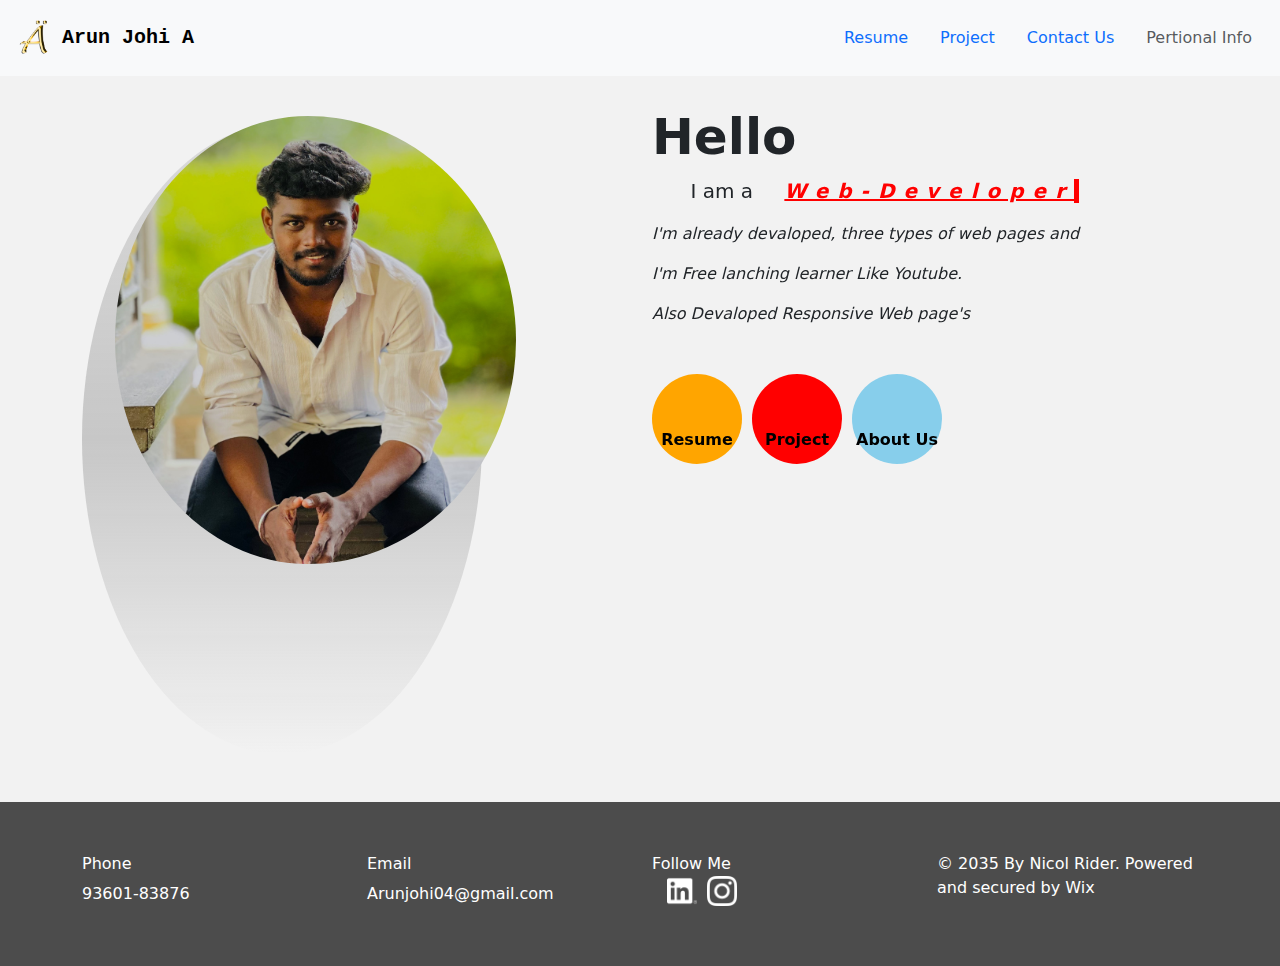
<file: HTML/Index.html>
<!DOCTYPE html>
<html lang="en">

<head>
    <meta charset="UTF-8">
    <meta name="viewport" content="width=device-width, initial-scale=1.0">
    <title>My Profile</title>
    <link rel="stylesheet" href="../CSS/style.css">
    <link rel="icon" href="../Source/tittle logo/Letter 'A'.png">
    <link href="https://cdn.jsdelivr.net/npm/bootstrap@5.3.3/dist/css/bootstrap.min.css" rel="stylesheet"
        integrity="sha384-QWTKZyjpPEjISv5WaRU9OFeRpok6YctnYmDr5pNlyT2bRjXh0JMhjY6hW+ALEwIH" crossorigin="anonymous">
    <script src="https://cdn.jsdelivr.net/npm/bootstrap@5.3.3/dist/js/bootstrap.bundle.min.js"
        integrity="sha384-YvpcrYf0tY3lHB60NNkmXc5s9fDVZLESaAA55NDzOxhy9GkcIdslK1eN7N6jIeHz"
        crossorigin="anonymous"></script>
    <link href="https://unpkg.com/aos@2.3.1/dist/aos.css" rel="stylesheet">
    <script src="https://unpkg.com/aos@2.3.1/dist/aos.js"></script>

</head>

<body style="background-color: rgba(128, 128, 128, 0.107);">
    <nav class="navbar bg-body-tertiary">
        <div class="container-fluid">
            <a class="navbar-brand fw-bolder font-monospace" href="../HTML/Index.html"><img src="../Source/tittle logo/Letter 'A'.png"
                    style="width: 50px;" alt="">Arun Johi A</a>
            <ul class="nav justify-content-end">
                <li class="nav-item">
                    <a class="nav-link active" aria-current="page" href="../HTML/Resume.html">Resume</a>
                </li>
                <li class="nav-item">
                    <a class="nav-link" href="../HTML/Project.html">Project</a>
                </li>
                <li class="nav-item">
                    <a class="nav-link" href="../HTML/Contact.html">Contact Us</a>
                </li>
                <li class="nav-item">
                    <a class="nav-link disabled" aria-disabled="true">Pertional Info</a>
                </li>
            </ul>
        </div>
    </nav>
    <!-- The inside of Profile -->
    <div class="container">
        <div class="row">
            <!-- left side of Container inbetween the image container -->
            <div class="col-6 mt-5">
                <div data-aos="zoom-in-right">
                    <div 
                        style="width: 25rem;height:70vh; background: linear-gradient(rgba(128, 128, 128, 0.212),rgba(128, 128, 128, 0.377),rgba(128, 128, 128, 0));border-radius:50%;">
                        <div style="position: relative;left: 18px;top:-8px;" class="imgsrc">
                            <img src="../Source/MyIMG/IMG_3290.jpg"
                                style="border-radius: 50%; width: 26rem; height: 28rem;padding-left: 15px;">
                            <!-- <img src="../Source/MyIMG/SEL_5131.jpg"
                                style="border-radius: 50%; width: 23rem; height: 25rem;filter: grayscale(40%);"> -->
                        </div>
                    </div>
                </div>
            </div>

            <!-- Right Side of info -->

            <div class="col-6 mt-4" id="info">
                <div data-aos="fade-left">
                    <p class="fw-bolder" style="font-size: 50px;">Hello</p>
                    <p class="fw-bolde" style="margin-top: -15px;margin-left: 3vw; font-size: 20px;">I am a <span
                            class="text-decoration-underline" id="text"><i
                                style="letter-spacing: 9px;margin-left: 15px;"
                                class="fw-bolder">Web-Developer</i></span>
                    </p>
                    <p><i>I'm already devaloped, three types of web pages and</i></p>
                    <p><i>I'm Free lanching learner Like Youtube.</i></p>
                    <p><i>Also Devaloped Responsive Web page's</i></p>
                    <div class="color-info mt-5">
                        <div class="orenge">
                            <a href="../HTML/Resume.html" id="infor" class="angel fs-2text fw-bold"
                                id="infor">Resume</a>
                        </div>
                        <div class="red">
                            <a href="../HTML/Project.html" id="infor" class="angel fs-2text fw-bold">Project</a>
                        </div>
                        <div class="skyblue">
                            <a href="../HTML/Contact.html" id="infor" class="angel fs-2text fw-bold" id="infor">About Us</a>
                        </div>
                    </div>
                </div>
            </div>
        </div>
    </div>

    <footer class="mt-5">
        <div class="container">
            <div class="row">
                <div class="col-3" id="foote">
                    <label>Phone</label>
                    <h6 class="mt-2">93601-83876</h6>
                </div>
                <div class="col-3" id="foote">
                    <label>Email</label>
                    <h6 class="mt-2">
                        Arunjohi04@gmail.com
                    </h6>
                </div>
                <div class="col-3" id="foote">
                    <label class="d-block ">Follow Me</label>
                    <a href="https://www.linkedin.com/jobs/search/?currentJobId=3995566235&distance=25&f_E=1&f_PP=106888327&geoId=102713980&keywords=web%20development&origin=JOB_SEARCH_PAGE_JOB_FILTER&refresh=true"
                        target="_blank" class="mt-6"><img src="../Source/Index File/linkedin (1).png"
                            style="width: 30px;margin-left: 15px;"></a>
                    <a href="https://www.instagram.com/" target="_blank" class="mt-6"><img
                            src="../Source/Index File/instagram (1).png" style="width: 30px;margin-left: 5px;"></a>
                </div>
                <div class="col-3" id="foote">
                    <p>
                        © 2035 By Nicol Rider.
                        Powered and secured by Wix</p>
                </div>
            </div>
        </div>
    </footer>
    <script>
        AOS.init();
    </script>
</body>

</html>
</file>
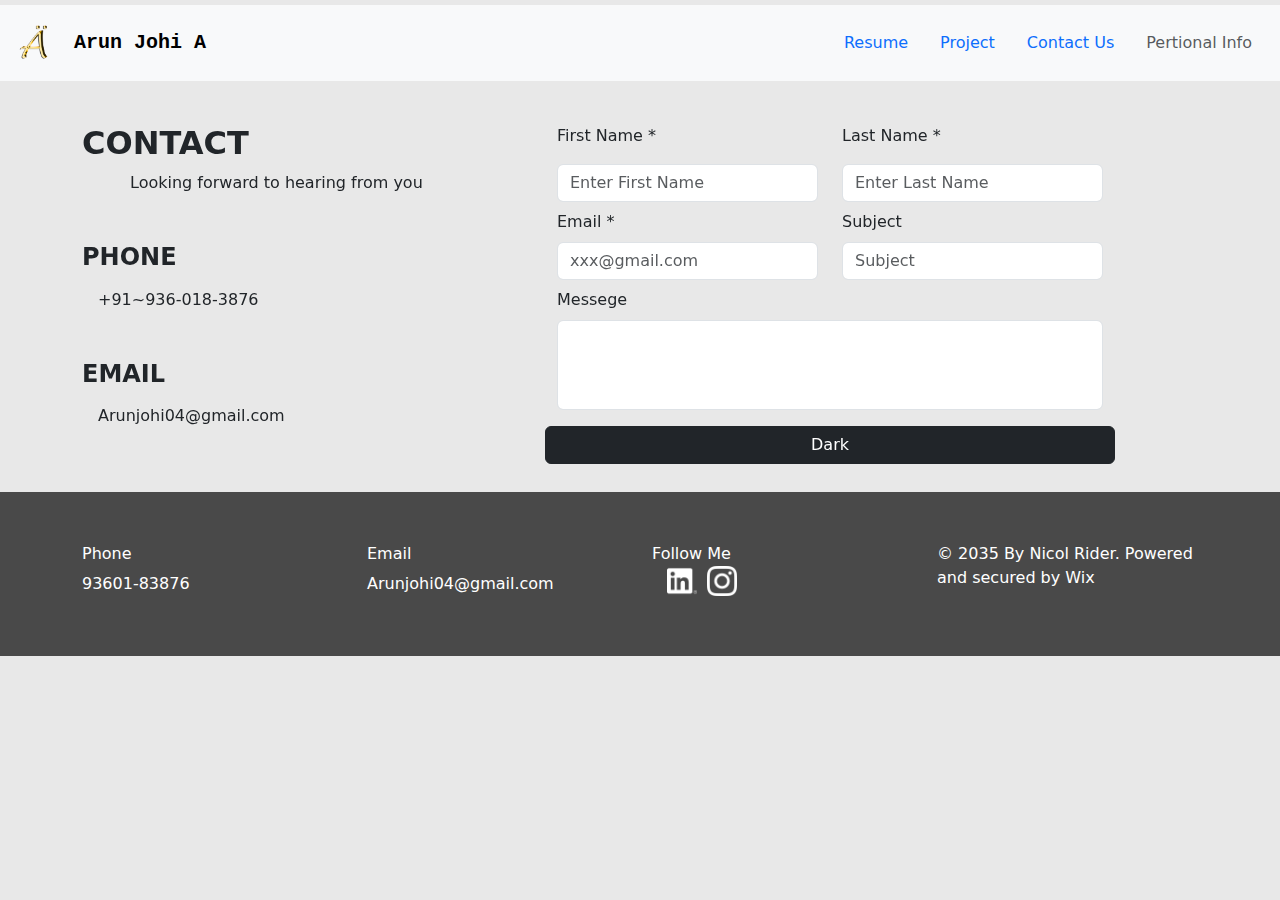
<file: HTML/Contact.html>
<!DOCTYPE html>
<html lang="en">

<head>
    <meta charset="UTF-8">
    <meta name="viewport" content="width=device-width, initial-scale=1.0">
    <title>Contact Us</title>
    <link rel="icon" href="../Source/tittle logo/Letter 'A'.png">
   
    <link rel="stylesheet" href="../BOOTSTAP/bootstrap-5.3.3-dist/bootstrap-5.3.3-dist/css/bootstrap.min.css">
    <script src="../BOOTSTAP/bootstrap-5.3.3-dist/bootstrap-5.3.3-dist/js/bootstrap.min.js"></script>
    <meta http-equiv="refresh" content="5000">
    <link href="https://unpkg.com/aos@2.3.1/dist/aos.css" rel="stylesheet">
    <script src="https://unpkg.com/aos@2.3.1/dist/aos.js"></script>



    <style>
        footer {
            color: white;
            background-color: rgba(0, 0, 0, 0.688);
            padding-top: 50px;
            padding-bottom: 50px;
        }
    </style>

</head>

<body style="background-color: rgba(128, 128, 128, 0.186);">

    <!-- navigation bar -->

    <nav class="navbar bg-body-tertiary " style="position: sticky;
        top:5px;
        z-index:2;">

        <div class="container-fluid">

            <a class="navbar-brand fw-bolder font-monospace" href="../HTML/Index.html">
                <img src="../Source/tittle logo/Letter 'A'.png" style="width:50px;">

                Arun Johi A

            </a>

            <ul class="nav justify-content-end">

                <li class="nav-item">

                    <a class="nav-link active" aria-current="page" href="../HTML/Resume.html">Resume</a>

                </li>

                <li class="nav-item">

                    <a class="nav-link" href="../HTML/Project.html">Project</a>

                </li>

                <li class="nav-item">

                    <a class="nav-link" href="../HTML/Contact.html">Contact Us</a>

                </li>

                <li class="nav-item">

                    <a class="nav-link disabled" aria-disabled="true">Pertional Info</a>

                </li>

            </ul>

        </div>

    </nav>


    <div class="container" data-aos="fade-right">

        <!-- The Left Side of Information's -->

        <div class="row mt-5">

            <div class="col-5">

                <h2 class="text-uppercase fw-bold">Contact</h2>
                <p class="fw-medium ms-5 mt-2 mb-5">Looking forward to hearing from you</p> <!--Hearing You-->

                <h4 class="text-uppercase fw-bold">Phone</h4>
                <p class="fw-medium ms-3 mt-3 mb-5">+91~936-018-3876</p> <!--Phone Number-->

                <h4 class="text-uppercase fw-bold">Email</h4>
                <p class="fw-medium ms-3 mt-3 mb-5">Arunjohi04@gmail.com</p> <!--Email-ID-->

            </div>

            <div class="col-6" data-aos="zoom-out">

                <!-- The Form Section -->

                <form>

                    <div class="row">

                        <div class="col-6">

                            <!--User First Name -->

                            <label>First Name *</label> <!--User First Name -->
                            <input type="text" class="form-control mt-3" id="user-f-name"
                                placeholder="Enter First Name">
                        </div>

                        <div class="col-6">

                            <!--User Last Name-->

                            <label>Last Name *</label>
                            <input type="text" class="form-control mt-3" id="user-l-name" placeholder="Enter Last Name">

                        </div>


                    </div>

                    <div class="row">

                        <div class="col-6 mt-2">

                            <!--User Email-->

                            <label>Email *</label>
                            <input type="email" class="form-control mt-2" id="user-email" placeholder="xxx@gmail.com">

                        </div>

                        <div class="col-6 mt-2">

                            <!--User Subject-->

                            <label>Subject</label>
                            <input type="text" class="form-control mt-2" id="user-subject" placeholder="Subject">

                        </div>

                    </div>

                    <div class="row">

                        <div class="col-12">

                            <!--User Custom Messege-->

                            <label class="mt-2">Messege</label>
                            <input type="text" style="height: 90px;" class="form-control mt-2" id="user-messege">
                        </div>

                        <button type="submit" class="btn btn-dark width-50 mt-3" onclick="Sub()">Dark</button>
                    </div>

                </form>

                <!-- End of the Form Tag -->

            </div>

        </div>

    </div>

    <!-- <h1 id="result">rb</h1> -->


    <!-- The Footing Part -->

    <footer class="mt-3">
        <div class="container">
            <div class="row">
                <div class="col-3" id="foote">
                    <label>Phone</label>
                    <h6 class="mt-2">93601-83876</h6>
                </div>
                <div class="col-3" id="foote">
                    <label>Email</label>
                    <h6 class="mt-2">Arunjohi04@gmail.com</h6>
                </div>
                <div class="col-3" id="foote">
                    <label class="d-block ">Follow Me</label>
                    <a href="https://www.linkedin.com/jobs/search/?currentJobId=3995566235&distance=25&f_E=1&f_PP=106888327&geoId=102713980&keywords=web%20development&origin=JOB_SEARCH_PAGE_JOB_FILTER&refresh=true"
                        target="_blank" class="mt-6">
                        <img src="../Source/Index File/linkedin (1).png" style="width: 30px;
                            margin-left: 15px;"></a>

                    <a href="https://www.instagram.com/" target="_blank" class="mt-6">
                        <img src="../Source/Index File/instagram (1).png" style="width: 30px;
                            margin-left: 5px;">
                    </a>
                </div>
                <div class="col-3" id="foote">
                    <p>
                        © 2035 By Nicol Rider.
                        Powered and secured by Wix</p>
                </div>
            </div>
        </div>
    </footer>

    </footer>
    <script>
        AOS.init();
    </script>
    <script src="../Script/script.js"></script>
</body>

</html>
</file>
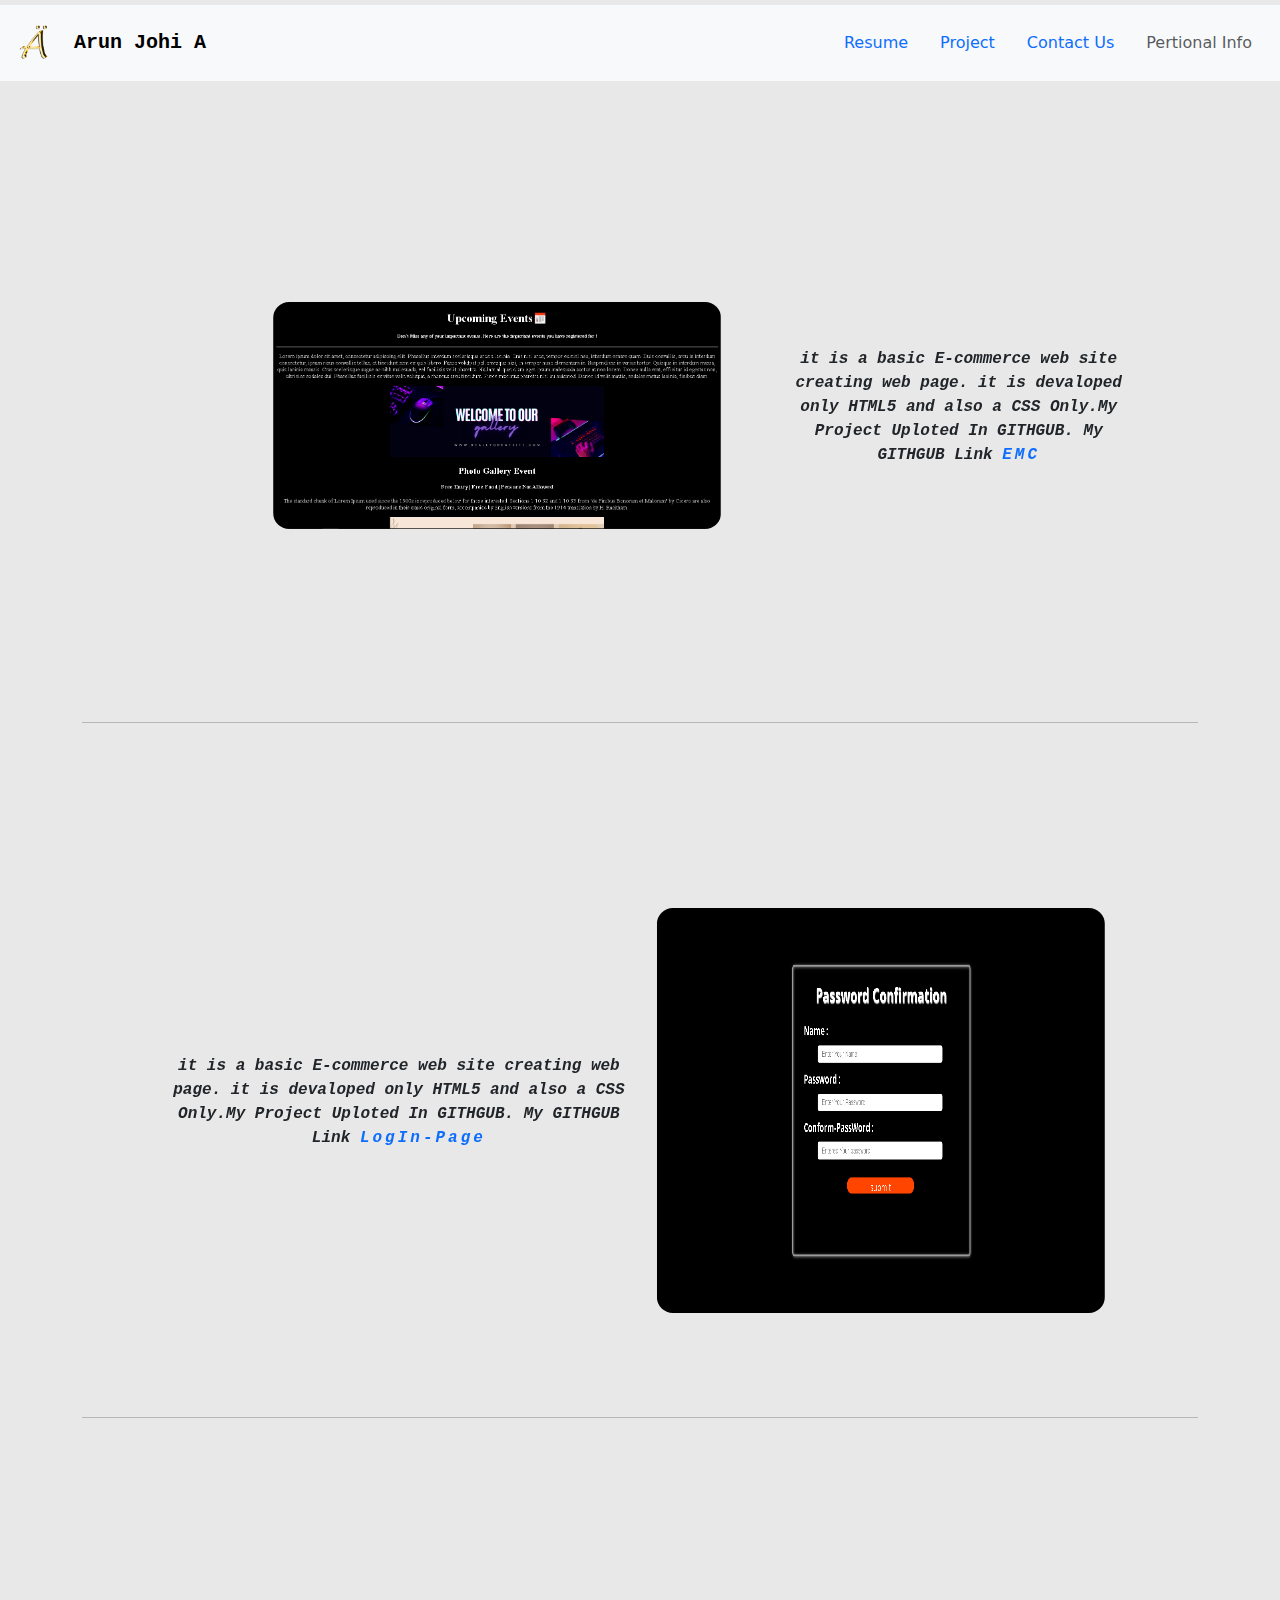
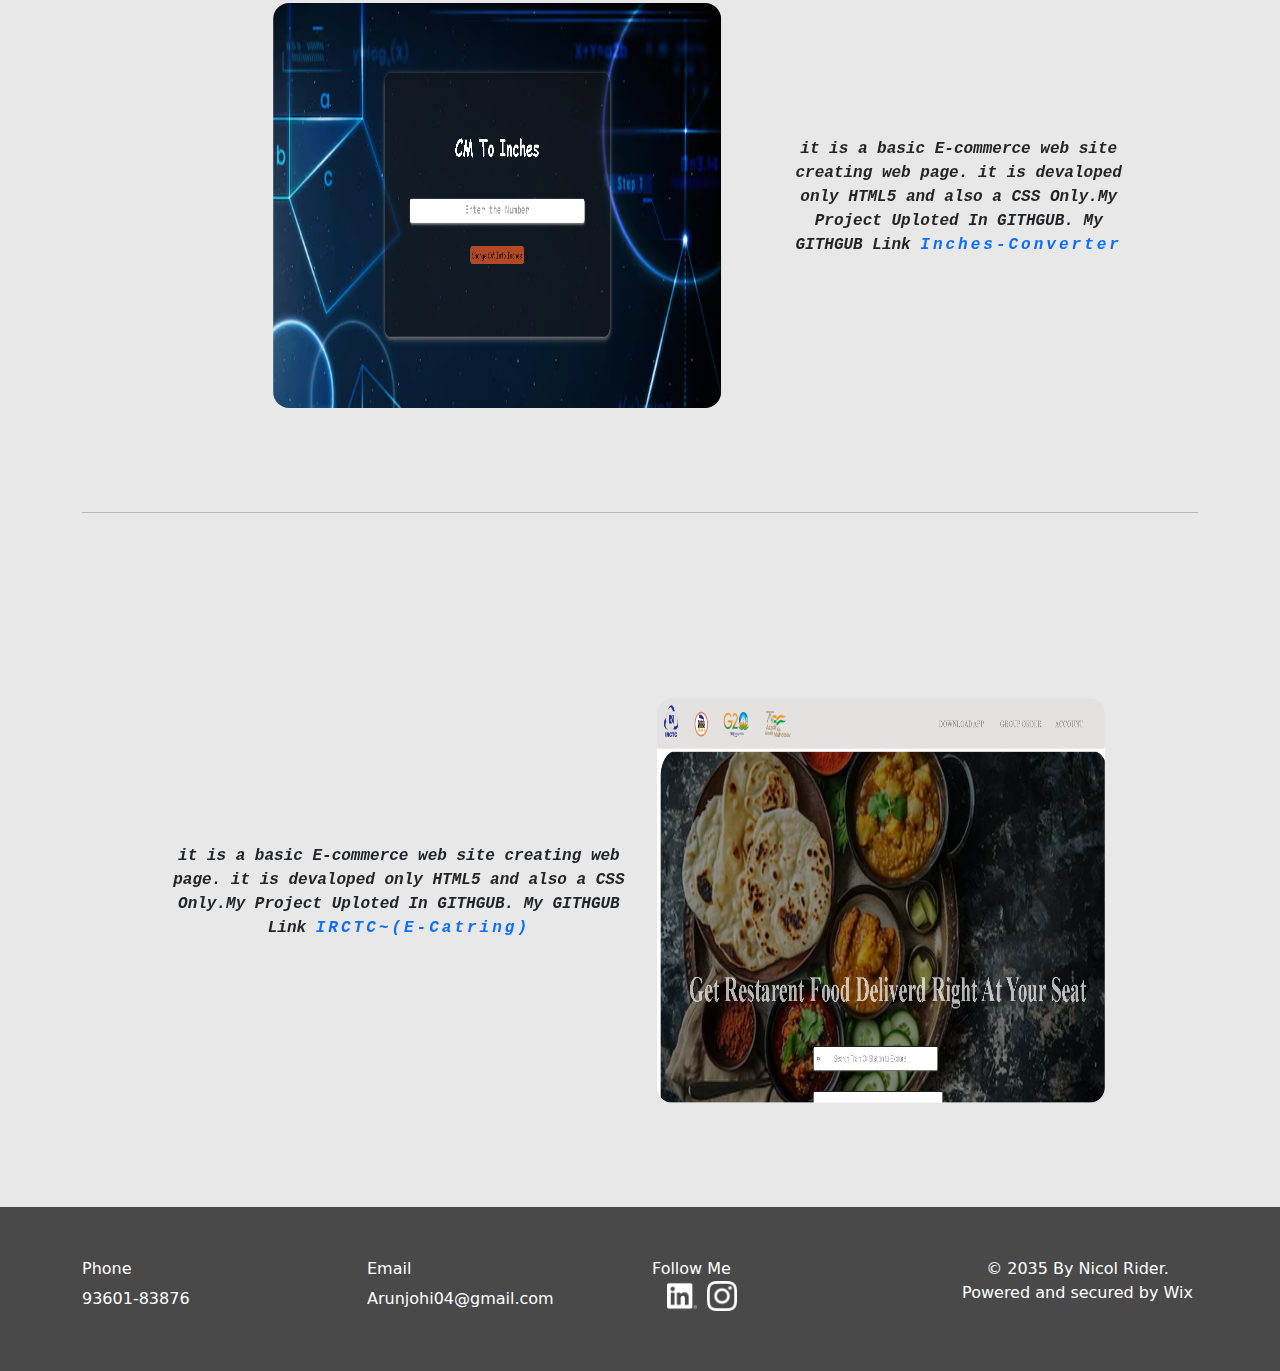
<file: HTML/Project.html>
<!DOCTYPE html>
<html lang="en">

<head>
    <meta charset="UTF-8">
    <meta name="viewport" content="width=device-width, initial-scale=1.0">
    <title>Project</title>
    <link rel="icon" href="../Source/tittle logo/Letter 'A'.png">
    <link href="https://cdn.jsdelivr.net/npm/bootstrap@5.3.3/dist/css/bootstrap.min.css" rel="stylesheet"
        integrity="sha384-QWTKZyjpPEjISv5WaRU9OFeRpok6YctnYmDr5pNlyT2bRjXh0JMhjY6hW+ALEwIH" crossorigin="anonymous">
    <script src="https://cdn.jsdelivr.net/npm/bootstrap@5.3.3/dist/js/bootstrap.bundle.min.js"
        integrity="sha384-YvpcrYf0tY3lHB60NNkmXc5s9fDVZLESaAA55NDzOxhy9GkcIdslK1eN7N6jIeHz"
        crossorigin="anonymous"></script>
        <script src="https://cdnjs.cloudflare.com/ajax/libs/gsap/3.12.5/gsap.min.js"></script>

    <style>
        p{
            margin-left: 20px;
            text-align: center;
        }
        footer {
            color: white;
            background-color: rgba(0, 0, 0, 0.688);
            padding-top: 50px;
            padding-bottom: 50px;
        }
    </style>
</head>

<body style="background-color: rgba(128, 128, 128, 0.186);">

    <!-- navigation bar -->

    <nav class="navbar bg-body-tertiary " style="position: sticky;
        top:5px;
        z-index:2;">

        <div class="container-fluid">

            <a class="navbar-brand fw-bolder font-monospace" href="../HTML/Index.html">
                <img src="../Source/tittle logo/Letter 'A'.png" style="width:50px;">

                Arun Johi A

            </a>

            <ul class="nav justify-content-end">

                <li class="nav-item">

                    <a class="nav-link active" aria-current="page" href="../HTML/Resume.html">Resume</a>

                </li>

                <li class="nav-item">

                    <a class="nav-link" href="../HTML/Project.html">Project</a>

                </li>

                <li class="nav-item">

                    <a class="nav-link" href="../HTML/Contact.html">Contact Us</a>

                </li>

                <li class="nav-item">

                    <a class="nav-link disabled" aria-disabled="true">Pertional Info</a>

                </li>

            </ul>

        </div>

    </nav>

    <div class="container">
        <!-- EMC PROJECT -->

        <div class="row" style="height: 70vh;
            display: flex;
            flex-direction:row;
            justify-content:center;
            align-items:center;" id="project-EMC">

            <div class="col-4 mt-5">

                <img src="../Source/Project/EMC.png" class="rounded-4"style="width: 35vw;"
            height: 45vh;>

            </div>
            
            <div class="col-8 mt-5" style="width: 30vw;
                height:45vh;
                margin-left: 9vw;
                text-align: center;
                display: flex;
                flex-direction:row;
                justify-content: center;
                align-items: center;">

                <p class="fw-bold fst-italic font-monospace">
                    it is a basic E-commerce web site creating web page. it is
                    devaloped only HTML5 and also a CSS Only.My Project Uploted In GITHGUB.
                    My GITHGUB Link <a href="https://github.com/Arunjohi02/EMC" target="_blank"
                    style="
                    text-decoration: none;">
                        <span style="letter-spacing: 3px;">EMC</span>
                    </a>
                </p>

            </div>

        </div>

        <hr>

        <!-- Login Page -->

        <div class="row mt-5" style="height: 70vh;
            display: flex;
            flex-direction: row;
            justify-content: center;
            align-items: center;"id="Login-page">

            <div class="col-8 mt-5" style="width: 40vw;
                height:45vh;
                margin-left: 0vw;
                text-align: center;
                display: flex;
                flex-direction: row;
                justify-content: center;
                align-items: center;">

                <p class="fw-bold fst-italic font-monospace">
                    it is a basic E-commerce web site creating web page. it is
                    devaloped only HTML5 and also a CSS Only.My Project Uploted In GITHGUB.
                    My GITHGUB Link <a href="https://github.com/Arunjohi02/Login-Page" target="_blank" style="text-decoration: none;">
                        <span style="letter-spacing: 3px;">LogIn-Page</span>

                        </a>
                </p>

            </div>

            <div class="col-4 mt-5 ">

                <img src="../Source/Project/Loginpage.png" class="rounded-4" style="width: 35vw;
                height: 45vh;
                ">

            </div>

        </div>

        <hr>

        <!-- The inches Converted Web-App -->

        <div class="row mt-5" style="height: 70vh;
            display: flex;
            flex-direction: row;
            justify-content: center;
            align-items: center;" id="converter-app">

            <div class="col-4 mt-5 ">

                <img src="../Source/Project/Incher-converted Web-app.png" class="rounded-4" style="width: 35vw;
                    height: 45vh;
                    ">

            </div>

            <div class="col-8 mt-5" style="width: 30vw;
                height:45vh;
                margin-left: 9vw;
                text-align: center;
                display: flex;
                flex-direction: row;
                justify-content: center;
                align-items: center;">

                <p class="fw-bold fst-italic font-monospace">
                    it is a basic E-commerce web site creating web page. it is
                    devaloped only HTML5 and also a CSS Only.My Project Uploted In GITHGUB.
                    My GITHGUB Link <a href="https://github.com/Arunjohi02/CMINTOINCHESCONVERTER" target="_blank" style="text-decoration: none;">
                    <span style="
                        letter-spacing: 3px;">Inches-Converter</span>    
                    </a>
                </p>

            </div>

        </div>

        <hr>

        <!-- The IRCTC-Catering WebSite -->

        <div class="row mt-5" style="height: 70vh;
            display: flex;
            flex-direction: row;
            justify-content: center;
            align-items: center;" id="IRCTC-web">

            <div class="col-8 mt-5" style="width: 40vw;
                height:45vh;
                margin-left: 0vw;
                text-align: center;
                display: flex;
                flex-direction: row;
                justify-content: center;
                align-items: center;">

                <p class="fw-bold fst-italic font-monospace">
                    it is a basic E-commerce web site creating web page. it is
                    devaloped only HTML5 and also a CSS Only.My Project Uploted In GITHGUB.
                    My GITHGUB Link <a href="https://github.com/Arunjohi02/IRCTC" target="_blank" style="text-decoration: none;">
                        <span style="letter-spacing: 3px;">IRCTC~(E-Catring)</span>
                    </a>
                </p>

            </div>

            <div class="col-4 mt-5 ">

                <img src="../Source/Project/IRCTC-E-Catering.png" class="rounded-4" style="width:35vw;
                    height: 45vh;
                   ">

            </div>

        </div>

    </div>

    <footer class="mt-3">
        <div class="container">
            <div class="row">
                <div class="col-3" id="foote">
                    <label>Phone</label>
                    <h6 class="mt-2">93601-83876</h6>
                </div>
                <div class="col-3" id="foote">
                    <label>Email</label>
                    <h6 class="mt-2">Arunjohi04@gmail.com</h6>
                </div>
                <div class="col-3" id="foote">
                    <label class="d-block ">Follow Me</label>
                    <a href="https://www.linkedin.com/jobs/search/?currentJobId=3995566235&distance=25&f_E=1&f_PP=106888327&geoId=102713980&keywords=web%20development&origin=JOB_SEARCH_PAGE_JOB_FILTER&refresh=true"
                        target="_blank" class="mt-6">
                        <img src="../Source/Index File/linkedin (1).png" style="width: 30px;
                            margin-left: 15px;"></a>

                    <a href="https://www.instagram.com/" target="_blank" class="mt-6">
                        <img src="../Source/Index File/instagram (1).png" style="width: 30px;
                            margin-left: 5px;">
                    </a>
                </div>
                <div class="col-3" id="foote">
                    <p>
                        © 2035 By Nicol Rider.
                        Powered and secured by Wix</p>
                </div>
            </div>
        </div>
    </footer>

    </footer>
    <script>
        gsap.to("#project-EMC,#converter-app",{
            x:100,
            duration:2
        })

        gsap.to("#Login-page,#IRCTC-web",{
            x:-100,
            duration:2
        })
    </script>
</body>

</html>
</file>
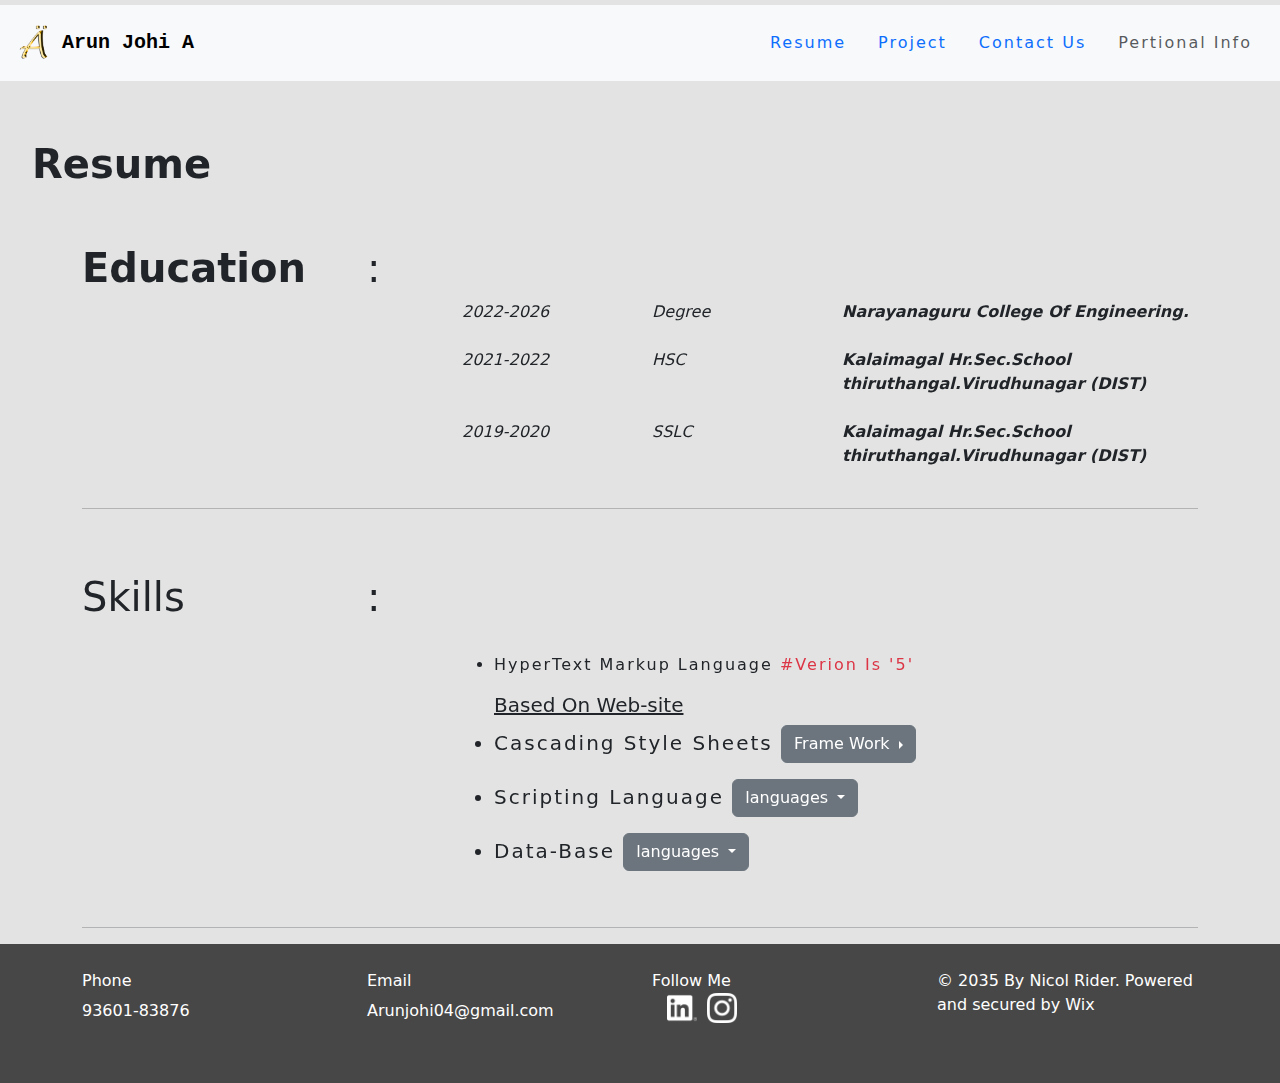
<file: HTML/Resume.html>
<!DOCTYPE html>
<html lang="en">

<head>
    <meta charset="UTF-8">
    <meta name="viewport" content="width=device-width, initial-scale=1.0">
    <title>Resume</title>
    <link rel="icon" href="../Source/tittle logo/Letter 'A'.png">
    <link href="https://cdn.jsdelivr.net/npm/bootstrap@5.3.3/dist/css/bootstrap.min.css" rel="stylesheet"
        integrity="sha384-QWTKZyjpPEjISv5WaRU9OFeRpok6YctnYmDr5pNlyT2bRjXh0JMhjY6hW+ALEwIH" crossorigin="anonymous">
    <script src="https://cdn.jsdelivr.net/npm/bootstrap@5.3.3/dist/js/bootstrap.bundle.min.js"
        integrity="sha384-YvpcrYf0tY3lHB60NNkmXc5s9fDVZLESaAA55NDzOxhy9GkcIdslK1eN7N6jIeHz"
        crossorigin="anonymous"></script>
    <link href="https://unpkg.com/aos@2.3.1/dist/aos.css" rel="stylesheet">
    <script src="https://unpkg.com/aos@2.3.1/dist/aos.js"></script>

    <style>
        li {
            letter-spacing: 2px;
        }

        footer {
            color: white;
            background-color: rgba(0, 0, 0, 0.688);
            padding-top: 25px;
            padding-bottom: 50px;
        }
    </style>

</head>

<body style="overflow-y:auto;background-color: rgba(128, 128, 128, 0.225);">

    <!-- The navigation bar -->

    <nav class="navbar bg-body-tertiary " style="position: sticky;top: 5px;z-index:2;">

        <div class="container-fluid">

            <a class="navbar-brand fw-bolder font-monospace" href="../HTML/Index.html"><img
                    src="../Source/tittle logo/Letter 'A'.png" style="width: 50px;" alt="">Arun Johi A</a>

            <ul class="nav justify-content-end">

                <li class="nav-item">

                    <a class="nav-link active" aria-current="page" href="../HTML/Resume.html">Resume</a>

                </li>

                <li class="nav-item">

                    <a class="nav-link" href="../HTML/Project.html">Project</a>

                </li>

                <li class="nav-item">

                    <a class="nav-link" href="../HTML/Contact.html">Contact Us</a>

                </li>

                <li class="nav-item">

                    <a class="nav-link disabled" aria-disabled="true">Pertional Info</a>

                </li>

            </ul>

        </div>

    </nav>

    <!-- The body Of the topics -->

    <div class="container ">

        <div class="row mt-3">

            <div class="col-4">

                <h1 class="fw-bolder mt-5 " data-aos="fade-down" style="margin-left: -50px;">Resume</h1>

            </div>

            <div class="col-3"></div>

            <div class="col-5"></div>

        </div>

        <!-- Education information -->

        <div class="Education" data-aos="fade-right">

            <div class="row mt-5">

                <div class="col-3">

                    <h1 class="fw-semibold">Education </h1>

                </div>

                <div class="col-1">

                    <h1>:</h1>

                </div>

                <div class="col-2"></div>

                <div class="col-2"></div>

                <div class="col-4"></div>

            </div>

            <!-- College Details -->

            <div class="row">

                <div class="col-3">

                </div>

                <div class="col-1"></div>

                <div class="col-2 fst-italic">2022-2026</div>

                <div class="col-2 fst-italic">Degree</div>

                <div class="col-4 fst-italic">

                    <span class="fw-bold">Narayanaguru College Of Engineering.</span>

                </div>

            </div>

            <!-- School Details -->
            <!-- 12TH Std -->

            <div class="row mt-4">

                <div class="col-3">

                </div>

                <div class="col-1"></div>

                <div class="col-2 fst-italic">2021-2022</div>

                <div class="col-2 fst-italic">HSC</div>

                <div class="col-4 fst-italic">
                    <span class="fw-bold">Kalaimagal Hr.Sec.School thiruthangal.Virudhunagar

                        (DIST)</span>
                </div>

            </div>

            <!-- 10 TH Std -->

            <div class="row mt-4">

                <div class="col-3">

                </div>

                <div class="col-1"></div>

                <div class="col-2 fst-italic">2019-2020</div>

                <div class="col-2 fst-italic">SSLC</div>

                <div class="col-4 fst-italic">

                    <span class="fw-bold">Kalaimagal Hr.Sec.School thiruthangal.Virudhunagar
                        (DIST)
                    </span>

                </div>

            </div>

        </div>

        <br>

        <hr>

        <br>

        <!-- The Skill's Section -->
        <div class="skills" data-aos="fade-left">

            <div class="row mt-4">

                <div class="col-3 fw-semibold">

                    <h1>Skills</h1>

                </div>

                <div class="col-1">

                    <h1>:</h1>

                </div>

            </div>

            <div class="row mt-4">

                <div class="col-3">

                </div>

                <div class="col-1"></div>

                <div class="col-8 ">

                    <ul>

                        <li class="mb-3">HyperText Markup Language

                            <span class="text-danger">#Verion Is '5'</span>

                        </li>

                        <h5><span class="text-decoration-underline mb-2">Based On Web-site</span><h5>

                        <li>Cascading Style Sheets

                            <div class="btn-group dropend">

                                <button type="button" class="btn btn-secondary dropdown-toggle"
                                    data-bs-toggle="dropdown" aria-expanded="false">
                                    Frame Work

                                </button>

                                <ul class="dropdown-menu">

                                    <li style="text-align: center;">Bootstrap</li>

                                </ul>

                            </div>

                        </li>

                        <li class="mt-3">Scripting Language

                            <div class="btn-group">

                                <button class="btn btn-secondary btn-x dropdown-toggle" type="button"
                                    data-bs-toggle="dropdown" aria-expanded="false">
                                    languages

                                </button>

                                <ul class="dropdown-menu">

                                    <li style="text-align: center;">JavaScript(5)</li>

                                    <li style="text-align: center;">React</li>

                                    <li style="text-align: center;">Node JS</li>

                                    <li style="text-align: center;">Express js</li>

                                </ul>

                            </div>

                        </li>

                        <li class="mt-3">Data-Base

                            <div class="btn-group">

                                <button class="btn btn-secondary btn-x dropdown-toggle" type="button"
                                    data-bs-toggle="dropdown" aria-expanded="false">
                                    languages

                                </button>

                                <ul class="dropdown-menu">

                                    <li style="text-align: center;">MYSQL</li>
                                    <li style="text-align: center;">MONGODB</li>

                                </ul>

                            </div>

                        </li>

                </div>

            </div>

        </div>

        <br>

        <hr>

    </div>


    <!-- The Footer Section -->

    <footer class="mt-3">
        <div class="container">
            <div class="row">
                <div class="col-3" id="foote">
                    <label>Phone</label>
                    <h6 class="mt-2">93601-83876</h6>
                </div>
                <div class="col-3" id="foote">
                    <label>Email</label>
                    <h6 class="mt-2">Arunjohi04@gmail.com</h6>
                </div>
                <div class="col-3" id="foote">
                    <label class="d-block ">Follow Me</label>
                    <a href="https://www.linkedin.com/jobs/search/?currentJobId=3995566235&distance=25&f_E=1&f_PP=106888327&geoId=102713980&keywords=web%20development&origin=JOB_SEARCH_PAGE_JOB_FILTER&refresh=true" target="_blank" class="mt-6"><img src="../Source/Index File/linkedin (1).png"
                            style="width: 30px;margin-left: 15px;"></a>
                    <a href="https://www.instagram.com/" target="_blank" class="mt-6"><img src="../Source/Index File/instagram (1).png"
                            style="width: 30px;margin-left: 5px;"></a>
                </div>
                <div class="col-3" id="foote">
                    <p>
                        © 2035 By Nicol Rider.
                        Powered and secured by Wix</p>
                </div>
            </div>
        </div>
    </footer>

    <script>
        AOS.init();
    </script>
</body>

</html>
</file>
<file: CSS/style.css>
@media only screen and (max-width:1011px) {
    /* #info {
        position: relative;
        top: 80vh;
        left: -30vw;
    } */

    .details-container {
        display: flex;
        flex-direction: column;
        justify-content: center;
        align-items: center;
    }

    footer{
        position: relative;
        top: 80vh;
        display: flex;
        flex-direction: column;
    }
    #foote{
        display: flex;
        flex-wrap: wrap;
    }
    
}

.details-container {
    display: flex;
    gap: 5px;
}

#text{
    color: red;
    margin-left: 10px;
    white-space: nowrap;
    overflow:hidden;
    border-right: 5px solid red;
    width:390px;
    animation: type 5ms steps(17), plink .5s infinite alternate;
}
@keyframes type{
    from{
        width:0px;
    }
}
@keyframes plink{
    50%{
        border-color: transparent;
    }
}


.angel {
    display: flex;
    flex-direction: column;
    justify-content: center;
    align-items: center;
}

.orenge{
    background-color: orange;
    width: 90px;
    height: 90px;
    border-radius: 50%;
}
.red{
    background-color: red;
    width: 90px;
    height: 90px;
    border-radius: 50%;
}
.color-info{
    display: flex;
    gap: 10px;
}

.skyblue{
    background-color: skyblue;
    width: 90px;
    height: 90px;
    border-radius: 50%;
}
.orenge:hover{
    background-color: white;
    border: 1px solid gray;
}
.skyblue:hover{
    background-color: white;
    border: 1px solid gray;
}
.red:hover{
    background-color: white;
    border: 1px solid gray;
}
#infor{
    color: black;
    text-decoration: none;
    margin-top: 6vh;
}
#infor:hover{
    color: rgba(16, 13, 13, 0.849);
}

footer{
    color: white;
    background-color: rgba(0, 0, 0, 0.688);
    padding-top: 50px;
    padding-bottom: 50px;
}
</file>
